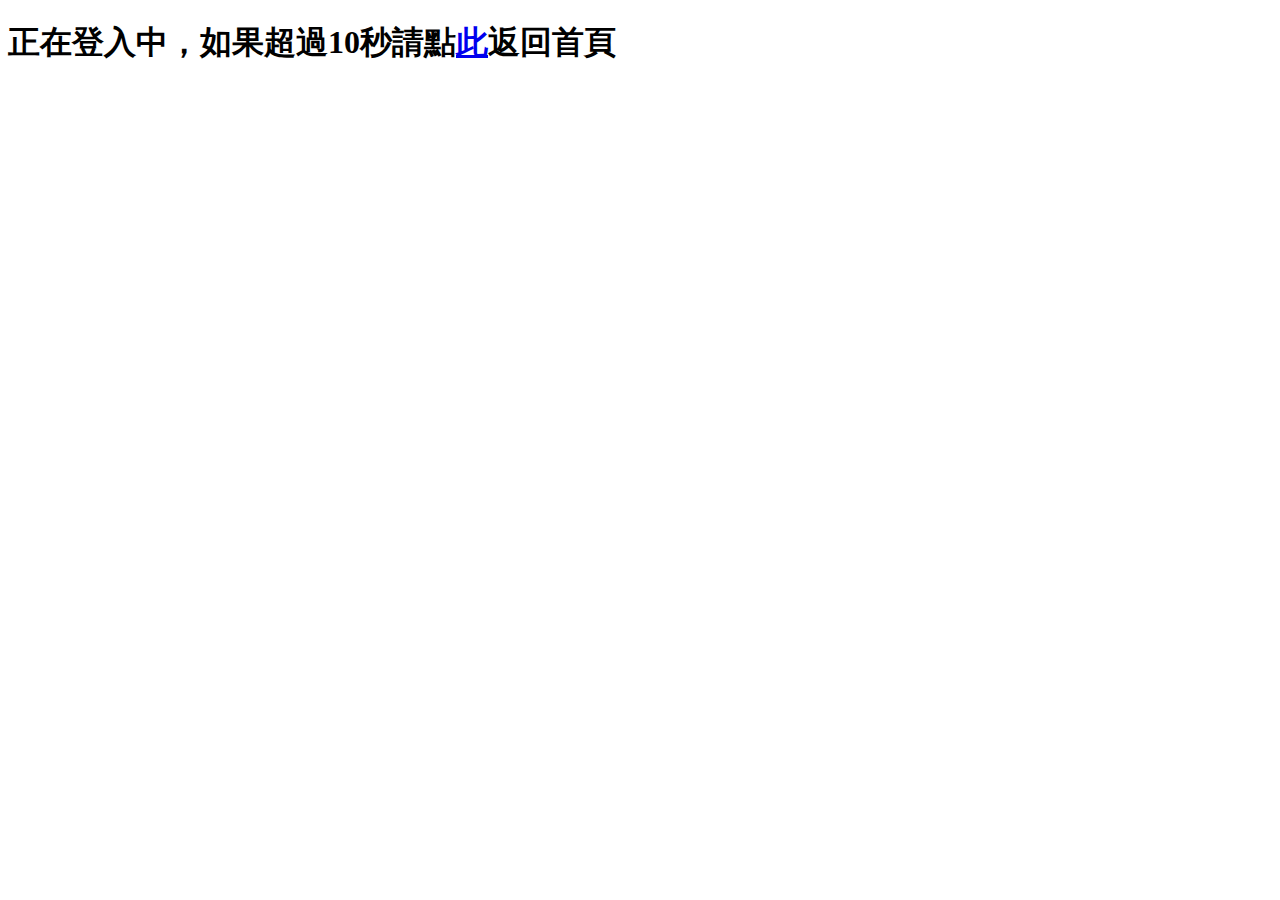
<file: login/fallback/index.html>
<!DOCTYPE html>
<html lang="en">
<head>
    <meta charset="UTF-8">
    <meta name="viewport" content="width=device-width, initial-scale=1.0">
    <title>日出伺服器 - 登入</title>
</head>
<body>
    <h1>正在登入中，如果超過10秒請點<a href="../../">此</a>返回首頁</h1>
    <script>
        const params = new URLSearchParams(window.location.search);
        const token = params.get('token');
        
        if (token) {
            // 存入 token
            localStorage.setItem("token", token);

            // 0.5秒後跳轉，避免存入還沒完成
            setTimeout(() => {
                window.location.replace("../../");
            }, 500);
        } else {
            console.error("Token 不存在，無法登入");
        }
    </script>
</body>
</html>
</file>
